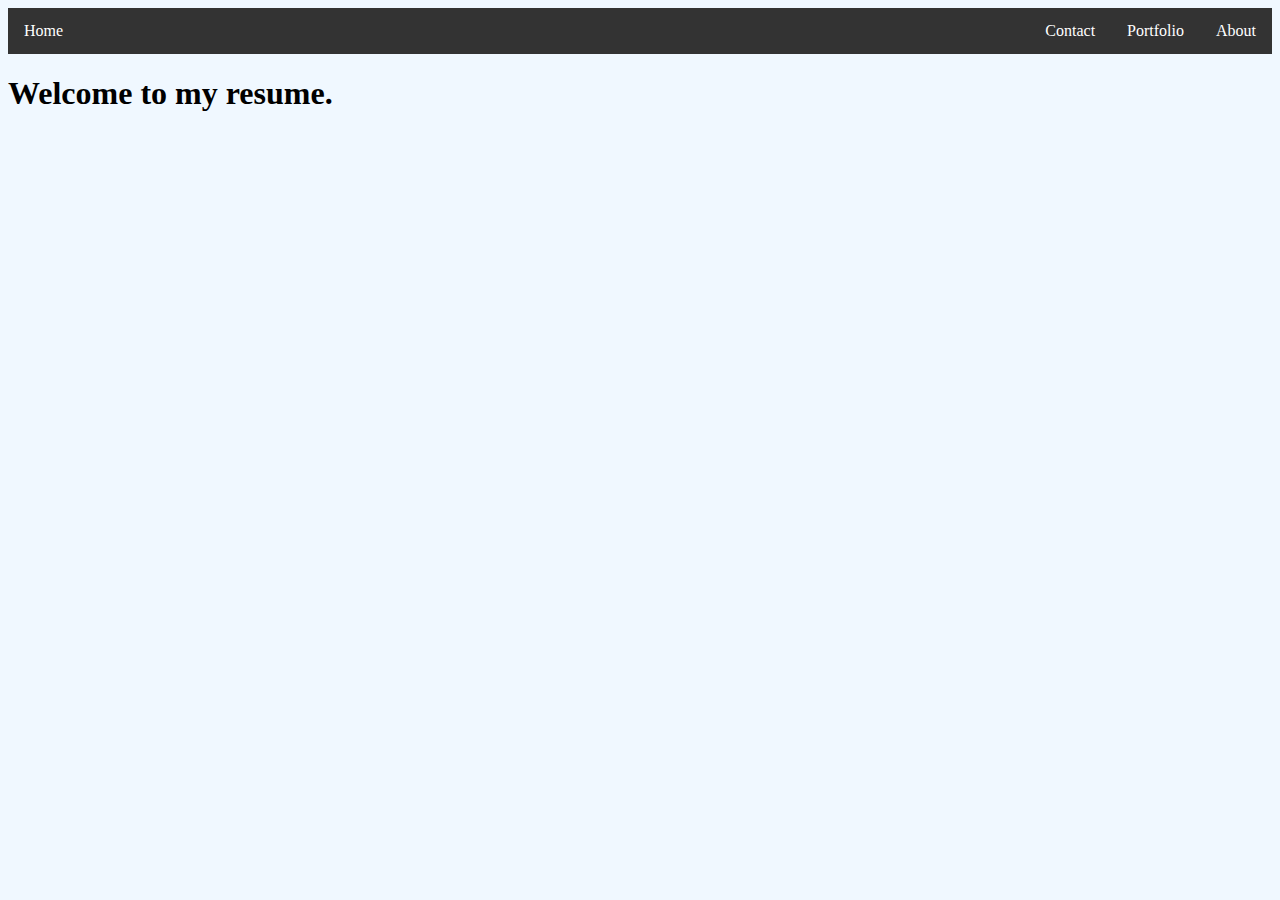
<file: index.html>
<!DOCTYPE HTML>

<head>
<link rel="stylesheet" type="text/css" href="Style.css">
<meta name="viewport" content="width=device-width, initial-scale=1.0">
<meta charset="utf-8">
</head


<html>
  <body>
       
        <ul>
        <li class = "Home"><a href="Index.html">Home</a></li>
        <li><a href="About.html">About</a></li>
        <li><a href="Portfolio.html">Portfolio</a></li>
        <li><a href="Contact.html">Contact</a></li>
        </ul>
        
        <h1>Welcome to my resume.</h>
      
    
    
    
    
    
    
    
    
  </body>
</html>
</file>
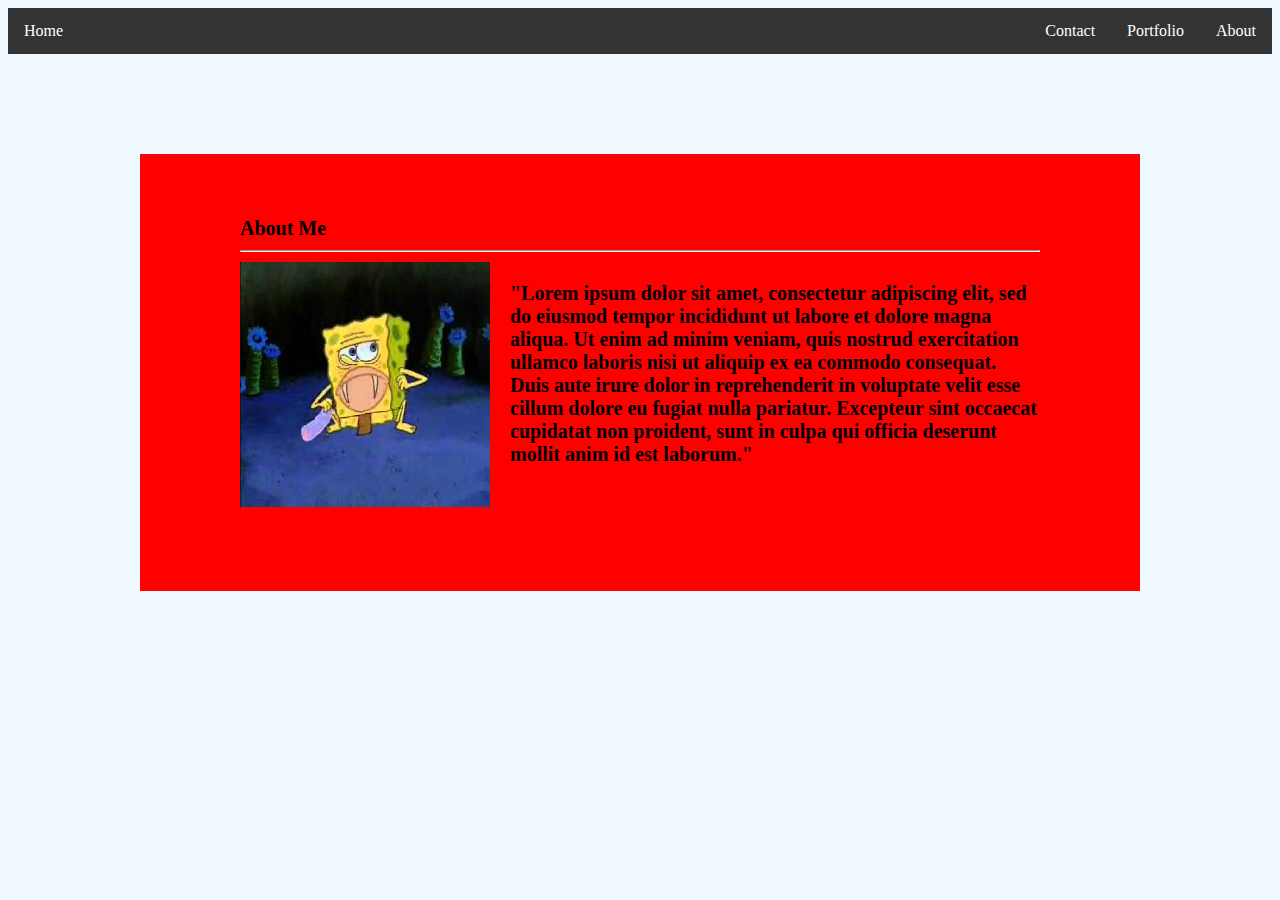
<file: About.html>
<!DOCTYPE HTML>
<meta name="viewport" content="width=device-width, initial-scale=1.0">
<head>
<link rel="stylesheet" type="text/css" href="Style.css">

</head


<html>
  <body>

        <ul>
        <li class = "Home"><a href="Index.html">Home</a></li>
        <li><a href="About.html">About</a></li>
        <li><a href="Portfolio.html">Portfolio</a></li>
        <li><a href="Contact.html">Contact</a></li>
        </ul>


  <div class="Wrapper">
   <div class = "S1">
     <h1>About Me</h>
       <hr></hr>
     <div class="main-content">
       <img src= "prehistoricSpongbob.jpg" alt = "Some Alternative Picture to imagine/see" width = "250" height = "245" class = "Left"></img>
     <p>"Lorem ipsum dolor sit amet, consectetur adipiscing elit, sed do eiusmod tempor incididunt ut labore et dolore magna aliqua. Ut enim ad minim veniam,
        quis nostrud exercitation ullamco laboris nisi ut aliquip ex ea commodo consequat. Duis aute irure dolor in reprehenderit in voluptate velit
        esse cillum dolore eu fugiat nulla pariatur. Excepteur sint occaecat cupidatat non proident, sunt in culpa qui officia deserunt mollit anim id est laborum."</p>
        </div> 
     </div>
  </div>






  </body>
</html>
</file>
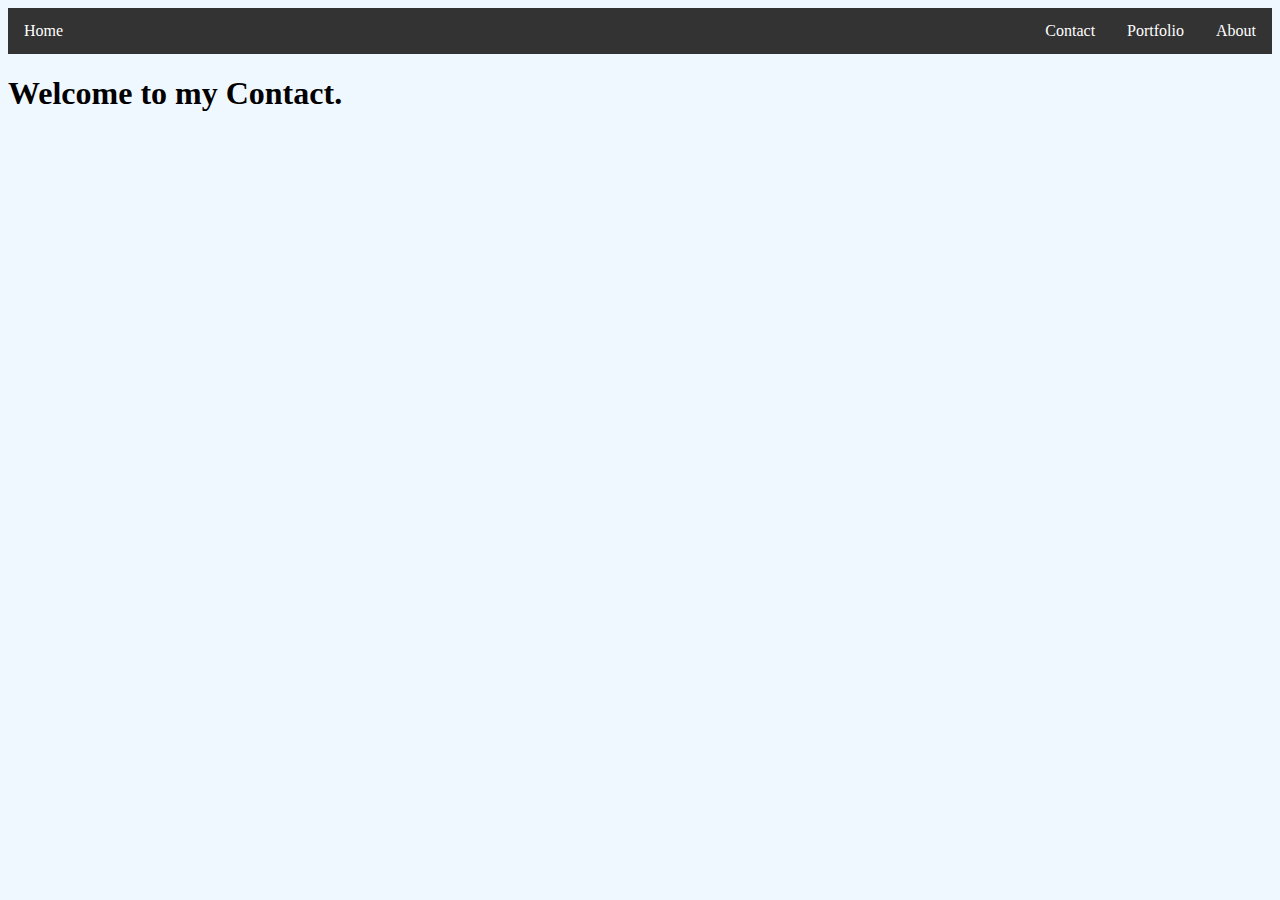
<file: Contact.html>
<!DOCTYPE HTML>
<meta name="viewport" content="width=device-width, initial-scale=1.0">
<head>
<link rel="stylesheet" type="text/css" href="Style.css">

</head


<html>
  <body>

        <ul>
        <li class = "Home"><a href="index.html">Home</a></li>
        <li><a href="About.html">About</a></li>
        <li><a href="Portfolio.html">Portfolio</a></li>
        <li><a href="Contact.html">Contact</a></li>
        </ul>

        <h1>Welcome to my Contact.</h>









  </body>
</html>
</file>
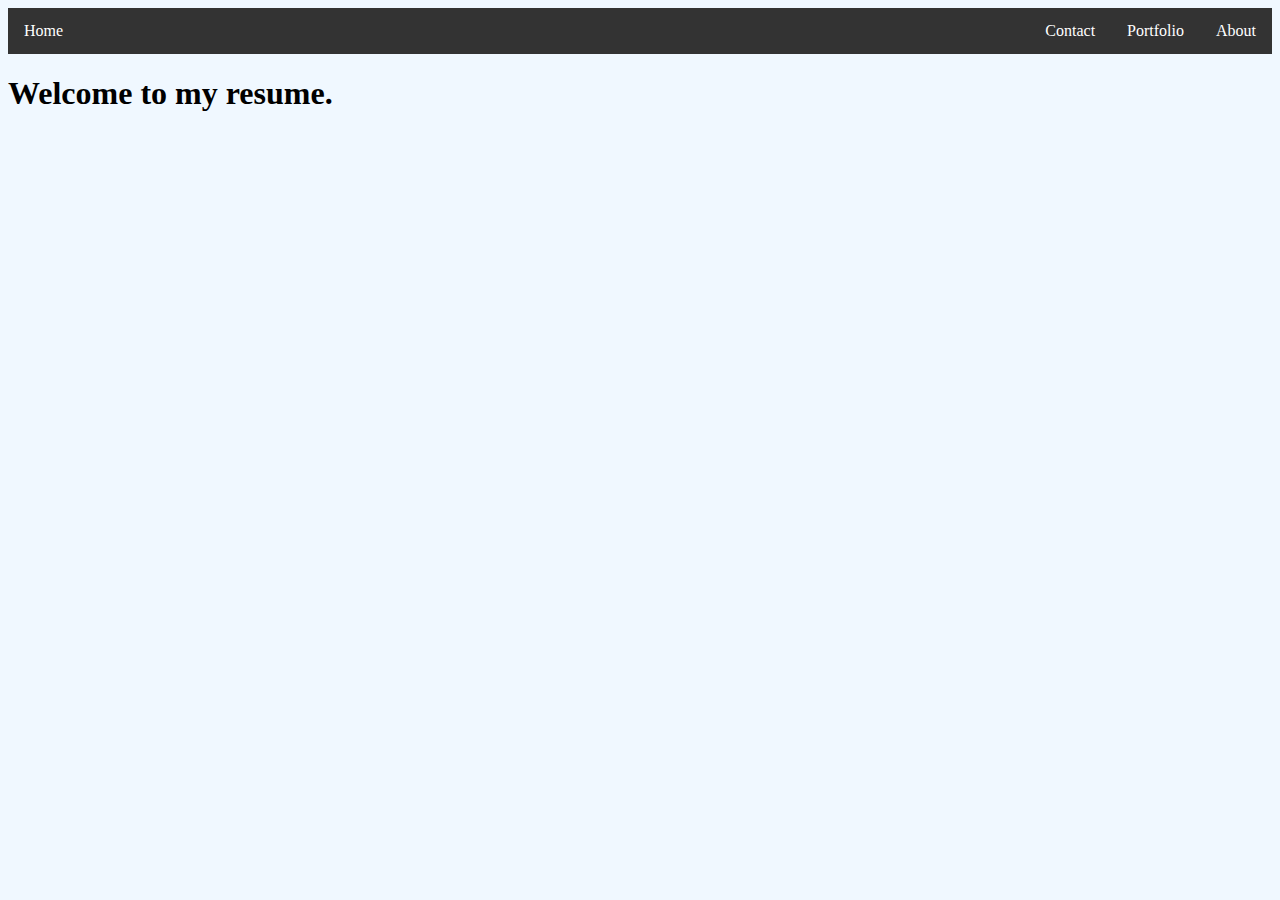
<file: Home.html>
<!DOCTYPE HTML>

<head>
<link rel="stylesheet" type="text/css" href="Style.css">
<meta name="viewport" content="width=device-width, initial-scale=1.0">
<meta charset="utf-8">
</head


<html>
  <body>
       
        <ul>
        <li class = "Home"><a href="Home.html">Home</a></li>
        <li><a href="About.html">About</a></li>
        <li><a href="Portfolio.html">Portfolio</a></li>
        <li><a href="Contact.html">Contact</a></li>
        </ul>
        
        <h1>Welcome to my resume.</h>
      
    
    
    
    
    
    
    
    
  </body>
</html>
</file>
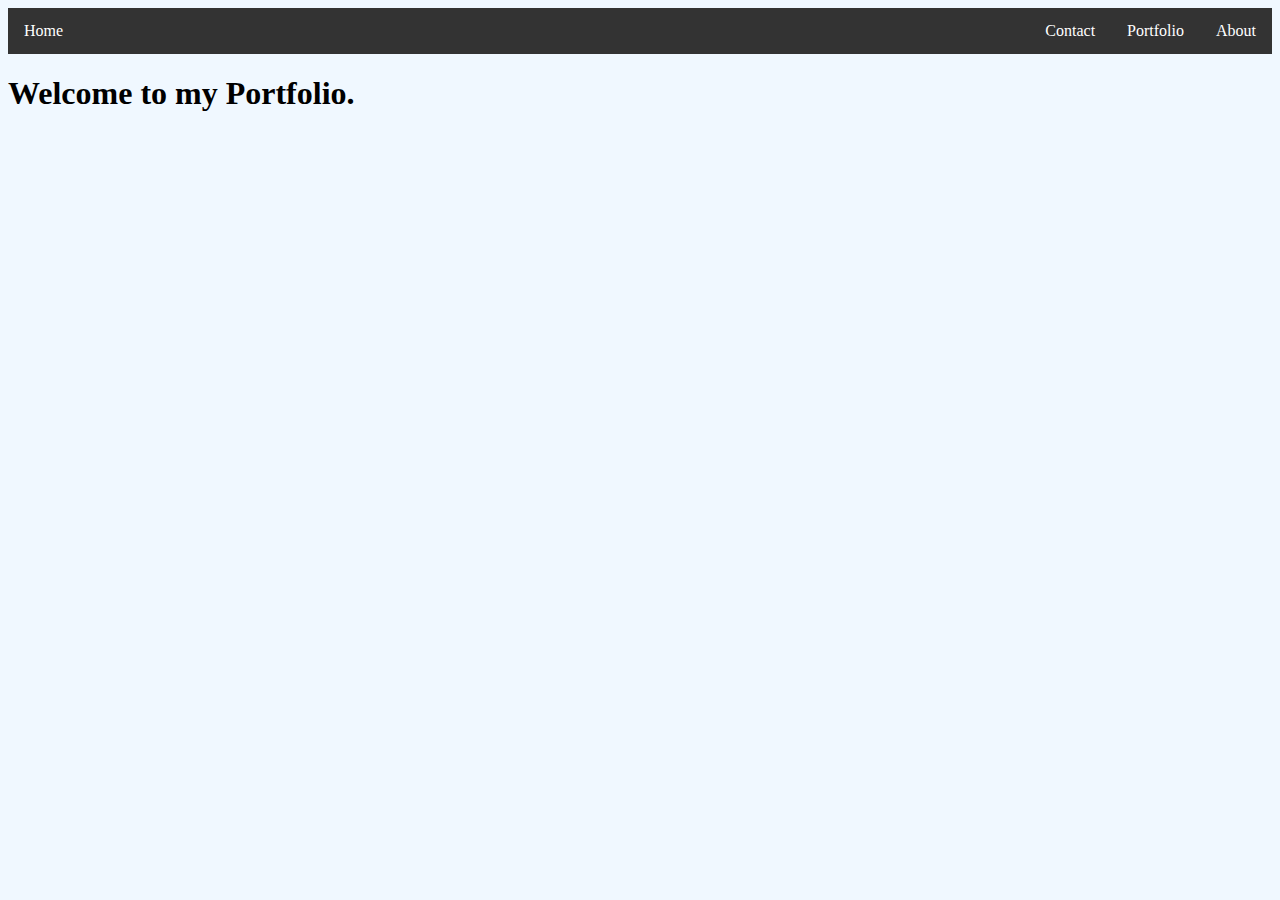
<file: Portfolio.html>
<!DOCTYPE HTML>
<meta name="viewport" content="width=device-width, initial-scale=1.0">
<head>
<link rel="stylesheet" type="text/css" href="Style.css">

</head


<html>
  <body>

        <ul>
        <li class = "Home"><a href="index.html">Home</a></li>
        <li><a href="About.html">About</a></li>
        <li><a href="Portfolio">Portfolio</a></li>
        <li><a href="Contact.html">Contact</a></li>
        </ul>

        <h1>Welcome to my Portfolio.</h>









  </body>
</html>
</file>
<file: Style.css>
ul {
  list-style-type: none;
  margin: 0;
  padding: 0;
  overflow: hidden;
  background-color: #333;
}

li {
  float: right;
}

li a {
  display: block;
  color: white;
  text-align: center;
  padding: 14px 16px;
  text-decoration: none;
}

li a:hover {
  background-color: #D3D3D3;
}

.Home{
  float:left;
}

body{
  background-color: rgb(240, 248, 255);
}


.S1{
  font-size: 10px;
  background-color: red;
  padding: 50px 100px 50px 100px;
  display: "flex";
  margin-top: 100px;
  max-width: 800px;
}

.Wrapper{
  display: flex;
  justify-content: center;
  height: 100%
  align-item: center;

}

.main-content{
  display: flex;

}

.Left{
  padding: 0 20px 20px 0;
}
</file>
